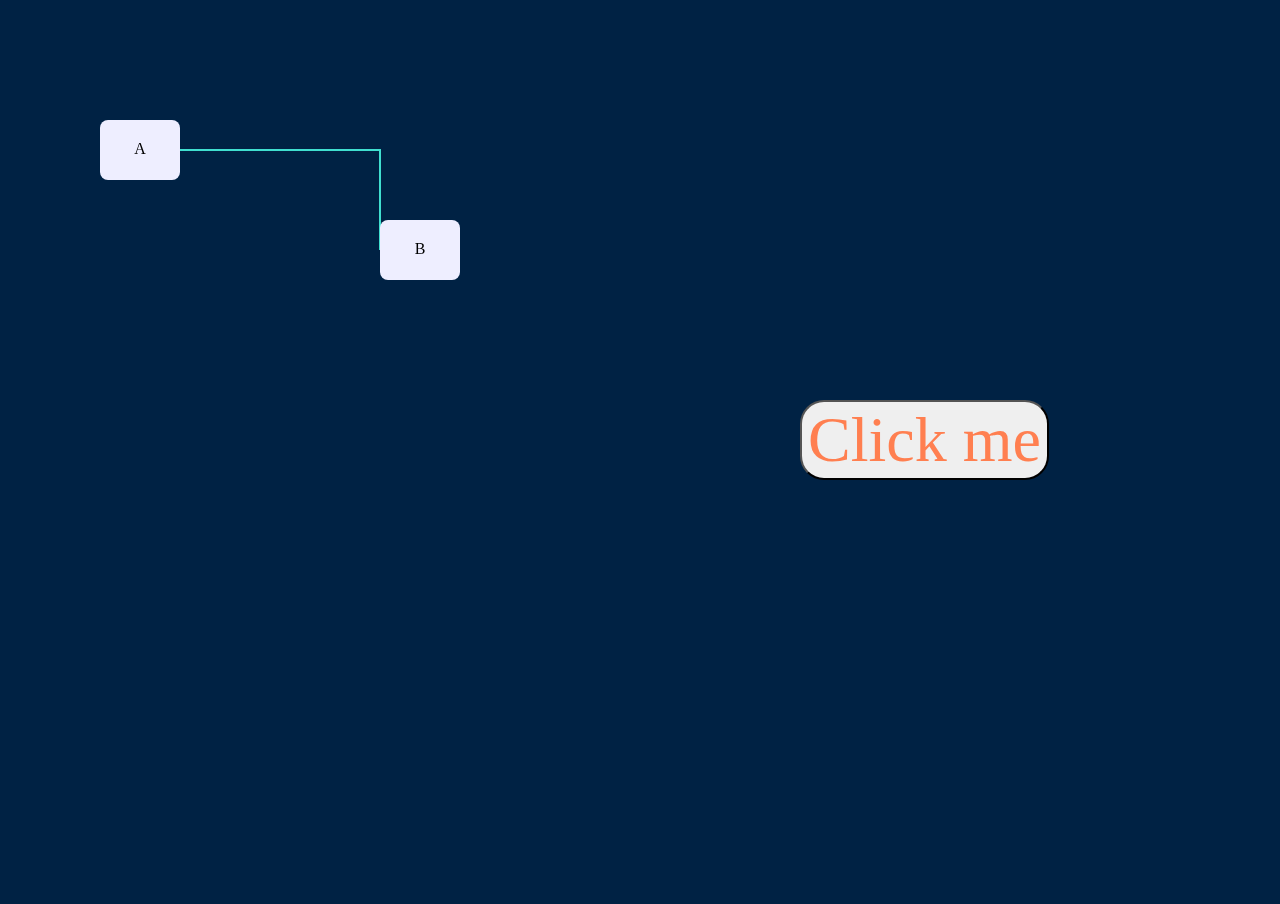
<file: drag_and_drop/index.html>
<!doctype html>
<html lang="en">
    <head>
        <meta charset="UTF-8" />
        <title>Schematic</title>
        <link rel="stylesheet" href="styles.css" />
        <script src="script.js"></script>

        <style>
            body {
                background-color: #024;
            }

            .node {
                cursor: move;
            }

            .edge {
                fill: none;
                stroke: turquoise;
                stroke-width: 2;
            }

            #ClickMe {
                color: coral;
                font-family: "nasalization", "Verdana", "Geneva", "Ubuntu";
                font-size: 4rem;
                border-radius: 1.5rem;
                position: fixed;
                top: 400px;
                left: 800px;
            }

            #ClickMe:hover {
                background-color: azure;
                box-shadow: inset;
            }
        </style>
    </head>

    <body style="margin: 0">
        <button id="ClickMe" onclick="buttonClicked()">Click me</button>
        <div id="viewport" style="position: relative; height: 100vh">
            
            <svg id="schematic" width="100%" height="100%">
                <g id="layer-connectors"></g>
                <g id="layer-shapes"></g>
            </svg>
            
        </div>
        
        <script>
            const svgNS = "http://www.w3.org/2000/svg";
            const $ = (sel) => document.querySelector(sel);
            const layerShapes = $("#layer-shapes");
            const layerEdges = $("#layer-connectors");

            const A = { id: "A", x: 100, y: 120, w: 80, h: 60, ports: [{ id: "pE", relx: 1, rely: 0.5, side: "E" }] };
            const B = { id: "B", x: 380, y: 220, w: 80, h: 60, ports: [{ id: "pW", relx: 0, rely: 0.5, side: "W" }] };
            const E = { id: "E1", a: { node: A, port: A.ports[0] }, b: { node: B, port: B.ports[0] } };

            function gNode(n) {
                const g = document.createElementNS(svgNS, "g");
                g.classList.add("node");
                g.dataset.id = n.id;
                g.setAttribute("transform", `translate(${n.x},${n.y})`);
                const r = document.createElementNS(svgNS, "rect");
                r.setAttribute("width", n.w);
                r.setAttribute("height", n.h);
                r.setAttribute("rx", 8);
                r.setAttribute("ry", 8);
                r.setAttribute("fill", "#eef");
                const t = document.createElementNS(svgNS, "text");
                t.textContent = n.id;
                t.setAttribute("x", n.w / 2);
                t.setAttribute("y", n.h / 2);
                t.setAttribute("text-anchor", "middle");
                t.setAttribute("dominant-baseline", "middle");
                g.append(r, t);
                return g;
            }
            function portAbs(n, p) {
                return { x: n.x + p.relx * n.w, y: n.y + p.rely * n.h };
            }

            const gA = gNode(A);
            const gB = gNode(B);
            layerShapes.append(gA, gB);

            const path = document.createElementNS(svgNS, "path");
            path.classList.add("edge");
            layerEdges.append(path);

            function routeOrthogonal(e) {
                const a = portAbs(e.a.node, e.a.port);
                const b = portAbs(e.b.node, e.b.port);
                // simple L route: go horizontal then vertical
                const d = `M ${a.x} ${a.y} L ${b.x} ${a.y} L ${b.x} ${b.y}`;
                path.setAttribute("d", d);
            }
            routeOrthogonal(E);

            // drag
            let drag = null;
            function onDown(evt) {
                const g = evt.target.closest(".node");
                if (!g) return;
                const id = g.dataset.id;
                const n = id === "A" ? A : B;
                drag = { n, startX: evt.clientX, startY: evt.clientY, ox: n.x, oy: n.y };
                window.addEventListener("mousemove", onMove);
                window.addEventListener("mouseup", onUp);
            }
            function onMove(evt) {
                if (!drag) return;
                const dx = evt.clientX - drag.startX,
                    dy = evt.clientY - drag.startY;
                drag.n.x = drag.ox + dx;
                drag.n.y = drag.oy + dy;
                const g = drag.n === A ? gA : gB;
                g.setAttribute("transform", `translate(${drag.n.x},${drag.n.y})`);
                routeOrthogonal(E);
            }
            function onUp() {
                drag = null;
                window.removeEventListener("mousemove", onMove);
                window.removeEventListener("mouseup", onUp);
            }
            document.addEventListener("mousedown", onDown);
        </script>
    </body>
</html>
</file>
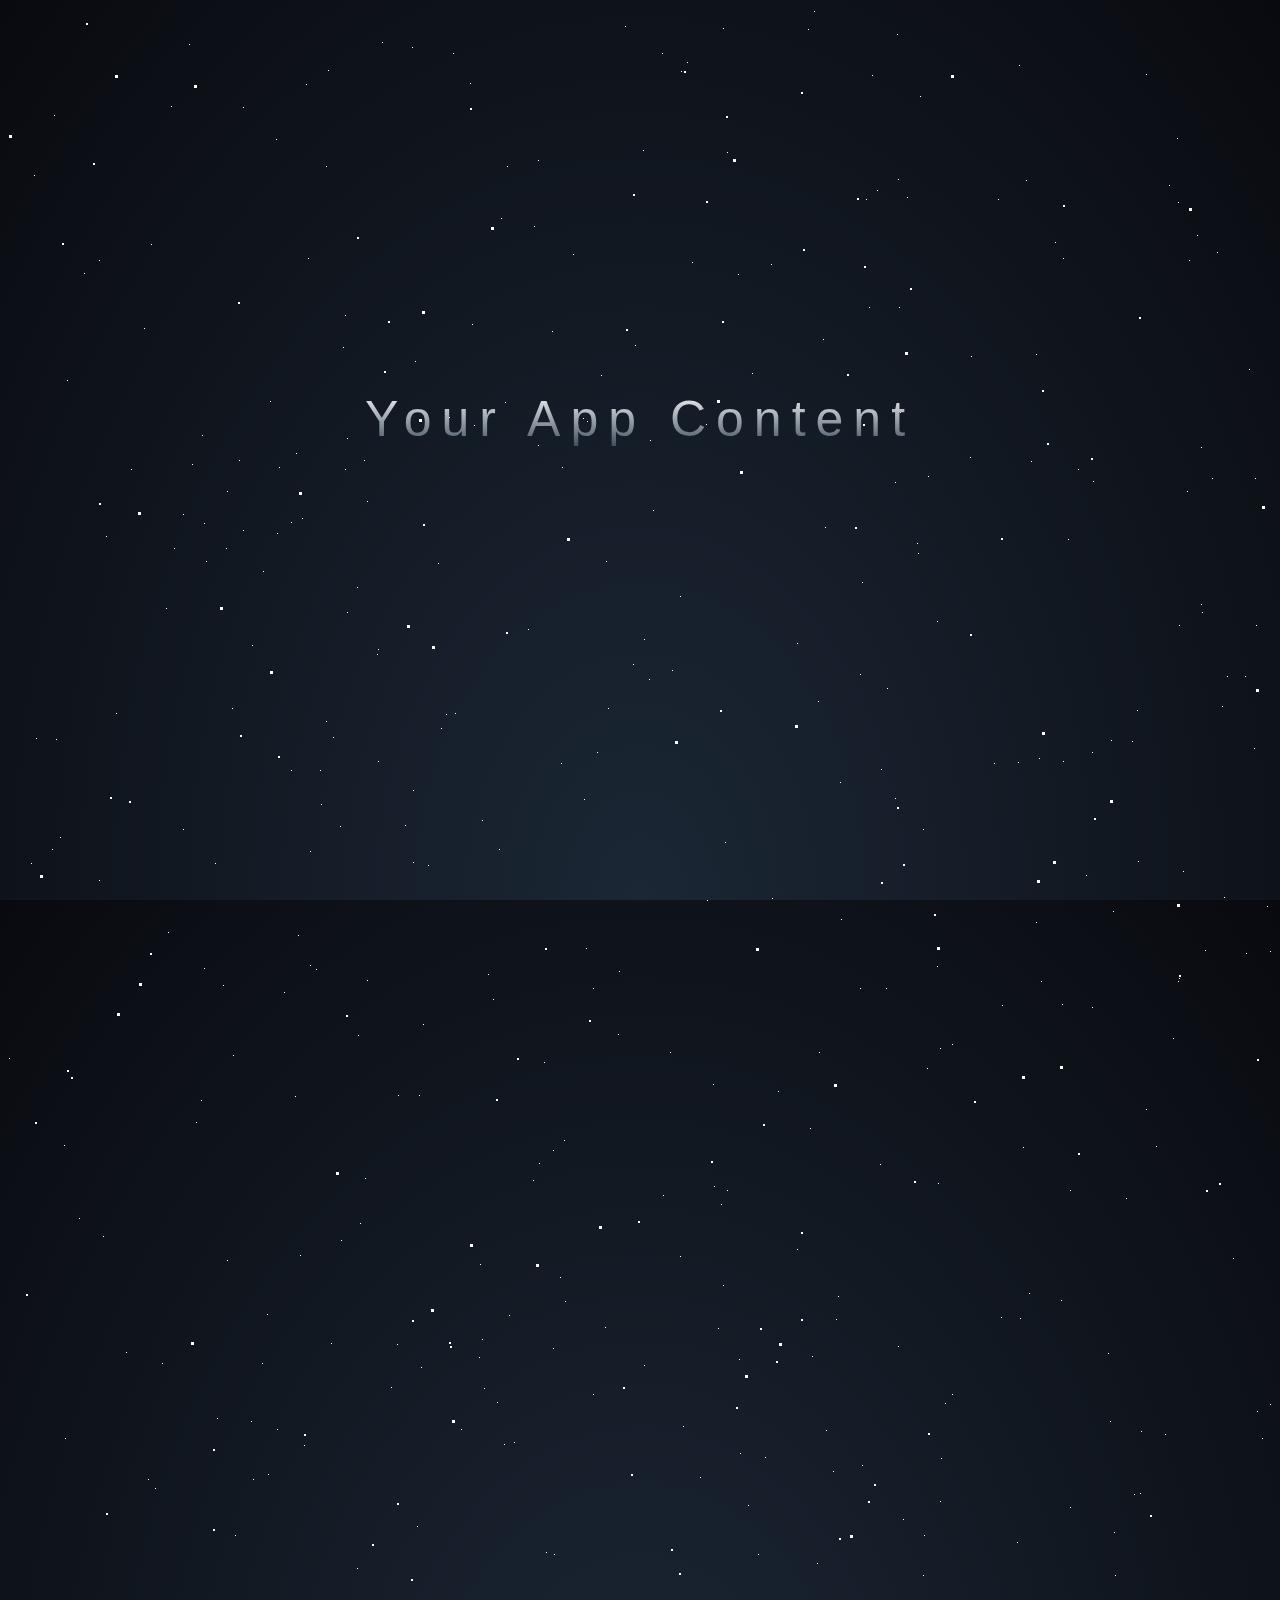
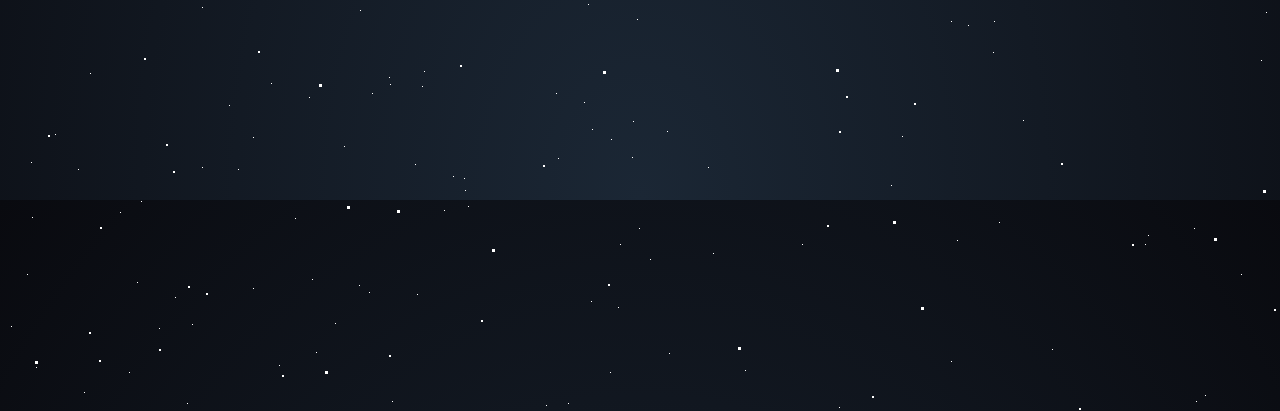
<file: starryBackground/web/index.html>
<!DOCTYPE html>
<html lang="en">
    <head>
        <meta charset="UTF-8" />
        <title>Star Background Eel App</title>
        <link rel="stylesheet" href="styles.css">
    </head>

    <body>
        <div id="stars"></div>
        <div id="stars2"></div>
        <div id="stars3"></div>
        <!-- Add other content here if needed -->
        <div id="title">Your App Content</div>

        <script src="script.js"></script>

    </body>
</html>
</file>
<file: drag_and_drop/styles.css>
.title {
    color: green;
}
</file>
<file: starryBackground/web/styles.css>
html {
  height: 100%;
  background: radial-gradient(ellipse at bottom, #1B2735 0%, #090A0F 100%);
  overflow: hidden;
}

#stars, #stars2, #stars3 {
  position: absolute;
  background: transparent;
  animation: animStar linear infinite;
}

#stars {
  width: 1px;
  height: 1px;
  box-shadow: 802px 1120px #FFF, 985px 1644px #FFF, 262px 393px #FFF, 675px 1418px #FFF, 1140px 1827px #FFF, 631px 1820px #FFF, 1483px 318px #FFF, 1657px 856px #FFF, 986px 755px #FFF, 1326px 422px #FFF, 1992px 1524px #FFF, 453px 1421px #FFF, 1797px 1955px #FFF, 1023px 453px #FFF, 1381px 1365px #FFF, 1511px 1909px #FFF, 370px 641px #FFF, 28px 1959px #FFF, 645px 502px #FFF, 263px 1675px #FFF, 1214px 698px #FFF, 184px 456px #FFF, 929px 958px #FFF, 1495px 1456px #FFF, 433px 720px #FFF, 789px 1241px #FFF, 290px 927px #FFF, 430px 555px #FFF, 1800px 1287px #FFF, 1810px 916px #FFF, 1620px 385px #FFF, 1931px 1764px #FFF, 869px 182px #FFF, 1933px 1711px #FFF, 1129px 702px #FFF, 414px 1678px #FFF, 1823px 1772px #FFF, 705px 1845px #FFF, 1940px 778px #FFF, 565px 246px #FFF, 283px 514px #FFF, 1684px 1952px #FFF, 1018px 172px #FFF, 1743px 81px #FFF, 476px 1380px #FFF, 405px 782px #FFF, 327px 1915px #FFF, 1737px 1949px #FFF, 1930px 301px #FFF, 932px 1493px #FFF, 268px 131px #FFF, 1533px 1241px #FFF, 883px 1777px #FFF, 1428px 955px #FFF, 235px 522px #FFF, 260px 1466px #FFF, 757px 1449px #FFF, 994px 997px #FFF, 1769px 1992px #FFF, 198px 553px #FFF, 1472px 1180px #FFF, 1326px 897px #FFF, 397px 817px #FFF, 1496px 1976px #FFF, 894px 1728px #FFF, 654px 45px #FFF, 1780px 1699px #FFF, 1296px 993px #FFF, 1976px 1599px #FFF, 76px 1984px #FFF, 1932px 167px #FFF, 625px 1713px #FFF, 1365px 171px #FFF, 1465px 1295px #FFF, 1138px 1101px #FFF, 1216px 889px #FFF, 1171px 970px #FFF, 269px 525px #FFF, 1629px 1820px #FFF, 818px 1422px #FFF, 887px 790px #FFF, 415px 1016px #FFF, 1559px 1801px #FFF, 381px 1669px #FFF, 1300px 1300px #FFF, 219px 483px #FFF, 1564px 25px #FFF, 764px 890px #FFF, 1780px 918px #FFF, 462px 75px #FFF, 225px 1047px #FFF, 1483px 1778px #FFF, 1928px 953px #FFF, 1506px 1867px #FFF, 308px 961px #FFF, 1342px 983px #FFF, 1662px 761px #FFF, 1762px 1993px #FFF, 1816px 1518px #FFF, 304px 1871px #FFF, 1504px 731px #FFF, 349px 1560px #FFF, 1856px 653px #FFF, 1055px 753px #FFF, 1903px 305px #FFF, 1824px 362px #FFF, 1233px 1866px #FFF, 438px 706px #FFF, 809px 1555px #FFF, 313px 796px #FFF, 1301px 1767px #FFF, 1338px 1205px #FFF, 271px 459px #FFF, 890px 171px #FFF, 1439px 1047px #FFF, 1589px 743px #FFF, 26px 167px #FFF, 390px 1087px #FFF, 474px 812px #FFF, 1137px 1836px #FFF, 1903px 893px #FFF, 944px 1386px #FFF, 1902px 792px #FFF, 409px 1886px #FFF, 167px 1889px #FFF, 737px 1962px #FFF, 158px 600px #FFF, 659px 1723px #FFF, 1417px 1616px #FFF, 383px 1379px #FFF, 70px 1761px #FFF, 1687px 1234px #FFF, 466px 417px #FFF, 1031px 750px #FFF, 937px 1395px #FFF, 308px 1944px #FFF, 413px 1359px #FFF, 600px 700px #FFF, 575px 410px #FFF, 763px 256px #FFF, 944px 1036px #FFF, 1496px 807px #FFF, 715px 1277px #FFF, 1482px 223px #FFF, 1659px 1545px #FFF, 909px 535px #FFF, 1377px 424px #FFF, 1330px 1141px #FFF, 1452px 1738px #FFF, 1807px 1447px #FFF, 112px 1804px #FFF, 46px 107px #FFF, 672px 588px #FFF, 1864px 94px #FFF, 370px 753px #FFF, 993px 1309px #FFF, 1254px 1430px #FFF, 895px 1511px #FFF, 1882px 1953px #FFF, 891px 299px #FFF, 1055px 250px #FFF, 933px 1450px #FFF, 1719px 34px #FFF, 1138px 66px #FFF, 531px 1155px #FFF, 411px 1087px #FFF, 447px 705px #FFF, 335px 339px #FFF, 118px 1344px #FFF, 312px 762px #FFF, 1283px 1138px #FFF, 949px 1832px #FFF, 1821px 501px #FFF, 655px 1187px #FFF, 47px 1726px #FFF, 1962px 1595px #FFF, 175px 821px #FFF, 259px 1306px #FFF, 1738px 1061px #FFF, 919px 1060px #FFF, 44px 841px #FFF, 235px 99px #FFF, 1572px 536px #FFF, 636px 631px #FFF, 828px 1311px #FFF, 288px 445px #FFF, 990px 191px #FFF, 1171px 617px #FFF, 1161px 177px #FFF, 1866px 613px #FFF, 339px 604px #FFF, 1855px 1234px #FFF, 1842px 1351px #FFF, 1989px 1646px #FFF, 389px 1336px #FFF, 548px 1685px #FFF, 215px 977px #FFF, 1383px 5px #FFF, 1397px 1750px #FFF, 1197px 942px #FFF, 76px 265px #FFF, 196px 960px #FFF, 1598px 1903px #FFF, 625px 656px #FFF, 719px 144px #FFF, 1728px 680px #FFF, 339px 430px #FFF, 318px 158px #FFF, 1534px 798px #FFF, 1105px 903px #FFF, 852px 980px #FFF, 91px 872px #FFF, 1657px 913px #FFF, 123px 461px #FFF, 1774px 441px #FFF, 861px 299px #FFF, 245px 1880px #FFF, 166px 540px #FFF, 1209px 244px #FFF, 1928px 1265px #FFF, 1084px 999px #FFF, 1321px 373px #FFF, 56px 1137px #FFF, 1654px 1890px #FFF, 1643px 1001px #FFF, 1070px 461px #FFF, 255px 563px #FFF, 597px 1319px #FFF, 359px 493px #FFF, 140px 1471px #FFF, 269px 1421px #FFF, 1696px 991px #FFF, 1829px 733px #FFF, 287px 1810px #FFF, 1548px 627px #FFF, 1852px 810px #FFF, 129px 1874px #FFF, 1831px 388px #FFF, 832px 774px #FFF, 1886px 603px #FFF, 664px 662px #FFF, 28px 730px #FFF, 794px 1836px #FFF, 579px 413px #FFF, 1897px 919px #FFF, 1973px 1063px #FFF, 1771px 1509px #FFF, 337px 461px #FFF, 464px 316px #FFF, 219px 1252px #FFF, 1939px 1933px #FFF, 1118px 1190px #FFF, 1288px 1287px #FFF, 501px 1307px #FFF, 1262px 943px #FFF, 1028px 346px #FFF, 1422px 399px #FFF, 1541px 297px #FFF, 986px 1613px #FFF, 1475px 1864px #FFF, 589px 744px #FFF, 1028px 914px #FFF, 1517px 202px #FFF, 489px 1394px #FFF, 1624px 143px #FFF, 1259px 898px #FFF, 1435px 1902px #FFF, 1836px 57px #FFF, 1444px 99px #FFF, 1084px 744px #FFF, 1009px 1534px #FFF, 1425px 1426px #FFF, 636px 1357px #FFF, 1821px 832px #FFF, 1797px 250px #FFF, 1798px 614px #FFF, 1100px 1345px #FFF, 1194px 604px #FFF, 833px 911px #FFF, 1895px 1159px #FFF, 536px 1054px #FFF, 598px 553px #FFF, 810px 693px #FFF, 878px 980px #FFF, 1623px 1943px #FFF, 661px 1945px #FFF, 1317px 1378px #FFF, 1960px 321px #FFF, 1837px 1602px #FFF, 854px 574px #FFF, 499px 158px #FFF, 1349px 558px #FFF, 1584px 892px #FFF, 1249px 1403px #FFF, 1477px 527px #FFF, 1326px 1289px #FFF, 143px 236px #FFF, 1425px 301px #FFF, 1219px 668px #FFF, 147px 1480px #FFF, 1559px 1141px #FFF, 1015px 1139px #FFF, 852px 666px #FFF, 356px 452px #FFF, 1364px 667px #FFF, 1148px 1138px #FFF, 95px 1228px #FFF, 1274px 268px #FFF, 706px 1178px #FFF, 133px 1793px #FFF, 1238px 945px #FFF, 474px 1331px #FFF, 480px 966px #FFF, 1648px 1463px #FFF, 815px 331px #FFF, 325px 729px #FFF, 1385px 1760px #FFF, 525px 1172px #FFF, 231px 452px #FFF, 302px 957px #FFF, 1253px 1652px #FFF, 899px 189px #FFF, 1945px 1018px #FFF, 227px 1527px #FFF, 553px 755px #FFF, 789px 635px #FFF, 175px 506px #FFF, 441px 409px #FFF, 1667px 141px #FFF, 538px 1544px #FFF, 1960px 402px #FFF, 1317px 9px #FFF, 892px 404px #FFF, 493px 210px #FFF, 1015px 1712px #FFF, 194px 1759px #FFF, 915px 821px #FFF, 1983px 359px #FFF, 1739px 624px #FFF, 471px 1349px #FFF, 546px 1546px #FFF, 1860px 1987px #FFF, 831px 1999px #FFF, 1350px 863px #FFF, 359px 972px #FFF, 806px 3px #FFF, 1844px 1200px #FFF, 404px 39px #FFF, 1936px 151px #FFF, 181px 36px #FFF, 1621px 1448px #FFF, 1795px 996px #FFF, 1800px 1042px #FFF, 1567px 536px #FFF, 409px 1518px #FFF, 1386px 1700px #FFF, 1181px 252px #FFF, 817px 519px #FFF, 194px 1599px #FFF, 556px 1132px #FFF, 1958px 1883px #FFF, 1565px 1762px #FFF, 731px 1351px #FFF, 349px 579px #FFF, 1170px 194px #FFF, 57px 1430px #FFF, 1577px 273px #FFF, 1193px 596px #FFF, 436px 1802px #FFF, 1524px 23px #FFF, 1700px 781px #FFF, 318px 713px #FFF, 858px 191px #FFF, 1951px 1236px #FFF, 1124px 733px #FFF, 352px 1215px #FFF, 1599px 1242px #FFF, 243px 1413px #FFF, 544px 323px #FFF, 700px 1759px #FFF, 298px 76px #FFF, 1012px 1310px #FFF, 530px 437px #FFF, 1810px 237px #FFF, 221px 1697px #FFF, 1773px 1286px #FFF, 560px 1995px #FFF, 1567px 1695px #FFF, 357px 1170px #FFF, 642px 1851px #FFF, 1204px 470px #FFF, 1853px 1086px #FFF, 1856px 815px #FFF, 497px 394px #FFF, 1106px 1524px #FFF, 750px 1546px #FFF, 673px 63px #FFF, 361px 1884px #FFF, 457px 1782px #FFF, 1552px 921px #FFF, 19px 1866px #FFF, 713px 1196px #FFF, 283px 762px #FFF, 679px 54px #FFF, 254px 1355px #FFF, 369px 646px #FFF, 1304px 140px #FFF, 1967px 1740px #FFF, 407px 1756px #FFF, 1953px 1236px #FFF, 384px 1993px #FFF, 627px 337px #FFF, 1722px 1191px #FFF, 811px 1044px #FFF, 1188px 1993px #FFF, 1021px 1285px #FFF, 1803px 710px #FFF, 804px 1348px #FFF, 320px 62px #FFF, 1126px 1486px #FFF, 1132px 1485px #FFF, 188px 1114px #FFF, 635px 142px #FFF, 1319px 1390px #FFF, 1509px 758px #FFF, 1686px 1860px #FFF, 179px 1995px #FFF, 1465px 1071px #FFF, 1396px 1151px #FFF, 276px 984px #FFF, 1644px 1177px #FFF, 1363px 107px #FFF, 960px 1617px #FFF, 1193px 439px #FFF, 1684px 1532px #FFF, 602px 1964px #FFF, 890px 1338px #FFF, 1470px 921px #FFF, 300px 250px #FFF, 1986px 1213px #FFF, 889px 26px #FFF, 1157px 1426px #FFF, 1237px 668px #FFF, 839px 1689px #FFF, 1988px 1516px #FFF, 1010px 754px #FFF, 732px 1445px #FFF, 672px 1248px #FFF, 184px 1916px #FFF, 1466px 1626px #FFF, 854px 1457px #FFF, 82px 1665px #FFF, 1622px 289px #FFF, 1302px 113px #FFF, 578px 940px #FFF, 1735px 1401px #FFF, 545px 1142px #FFF, 407px 353px #FFF, 323px 1335px #FFF, 585px 980px #FFF, 1342px 1803px #FFF, 3px 1918px #FFF, 1011px 57px #FFF, 230px 1761px #FFF, 271px 1957px #FFF, 1878px 1922px #FFF, 1175px 863px #FFF, 1865px 963px #FFF, 692px 1469px #FFF, 624px 1749px #FFF, 1047px 234px #FFF, 538px 1997px #FFF, 915px 1567px #FFF, 583px 1893px #FFF, 910px 545px #FFF, 98px 528px #FFF, 1320px 189px #FFF, 1650px 1019px #FFF, 584px 1721px #FFF, 698px 416px #FFF, 420px 857px #FFF, 1033px 973px #FFF, 1974px 1619px #FFF, 916px 1527px #FFF, 872px 1156px #FFF, 496px 1436px #FFF, 337px 307px #FFF, 1321px 1599px #FFF, 1382px 908px #FFF, 1060px 531px #FFF, 1912px 1084px #FFF, 612px 1836px #FFF, 1437px 684px #FFF, 1566px 514px #FFF, 1857px 1706px #FFF, 593px 367px #FFF, 1103px 732px #FFF, 1736px 1695px #FFF, 1890px 747px #FFF, 1641px 1644px #FFF, 1581px 1889px #FFF, 873px 761px #FFF, 1812px 1452px #FFF, 526px 218px #FFF, 1312px 1546px #FFF, 350px 1027px #FFF, 800px 21px #FFF, 405px 854px #FFF, 1986px 275px #FFF, 194px 427px #FFF, 545px 1340px #FFF, 1225px 1250px #FFF, 1713px 494px #FFF, 1589px 978px #FFF, 1669px 1374px #FFF, 218px 540px #FFF, 1811px 160px #FFF, 576px 1694px #FFF, 332px 818px #FFF, 629px 1611px #FFF, 1633px 1417px #FFF, 585px 1386px #FFF, 52px 829px #FFF, 245px 1729px #FFF, 121px 1964px #FFF, 136px 320px #FFF, 1044px 1941px #FFF, 364px 1685px #FFF, 1580px 356px #FFF, 456px 1770px #FFF, 1278px 1425px #FFF, 1078px 867px #FFF, 1876px 1500px #FFF, 1830px 1700px #FFF, 245px 1471px #FFF, 1638px 1796px #FFF, 530px 152px #FFF, 24px 1809px #FFF, 830px 1288px #FFF, 151px 1920px #FFF, 576px 791px #FFF, 1775px 1110px #FFF, 472px 1256px #FFF, 1107px 1567px #FFF, 550px 1750px #FFF, 710px 1320px #FFF, 1246px 740px #FFF, 1731px 1372px #FFF, 294px 510px #FFF, 445px 1768px #FFF, 1656px 230px #FFF, 662px 1044px #FFF, 1865px 1178px #FFF, 416px 1663px #FFF, 1622px 1903px #FFF, 1529px 73px #FFF, 1062px 1182px #FFF, 1968px 1443px #FFF, 864px 67px #FFF, 1258px 1604px #FFF, 963px 348px #FFF, 301px 1689px #FFF, 730px 266px #FFF, 611px 963px #FFF, 1186px 1820px #FFF, 744px 365px #FFF, 1283px 591px #FFF, 1165px 1030px #FFF, 296px 1437px #FFF, 991px 1814px #FFF, 1701px 880px #FFF, 1574px 1635px #FFF, 1322px 1199px #FFF, 1516px 1355px #FFF, 163px 98px #FFF, 684px 254px #FFF, 1360px 392px #FFF, 23px 855px #FFF, 1701px 776px #FFF, 1197px 1987px #FFF, 154px 1355px #FFF, 962px 449px #FFF, 1102px 1413px #FFF, 1247px 470px #FFF, 1393px 1295px #FFF, 920px 468px #FFF, 287px 1088px #FFF, 929px 613px #FFF, 1749px 1707px #FFF, 1054px 996px #FFF, 1305px 1595px #FFF, 1805px 1155px #FFF, 1397px 1715px #FFF, 825px 1463px #FFF, 1868px 834px #FFF, 352px 1602px #FFF, 715px 20px #FFF, 610px 1899px #FFF, 302px 843px #FFF, 1728px 994px #FFF, 1735px 751px #FFF, 1380px 322px #FFF, 552px 1269px #FFF, 209px 1410px #FFF, 641px 671px #FFF, 207px 855px #FFF, 193px 1092px #FFF, 374px 34px #FFF, 1726px 173px #FFF, 557px 1293px #FFF, 912px 88px #FFF, 642px 432px #FFF, 1381px 882px #FFF, 336px 1738px #FFF, 1130px 853px #FFF, 1525px 338px #FFF, 943px 1953px #FFF, 1917px 895px #FFF, 740px 1497px #FFF, 1831px 1634px #FFF, 48px 731px #FFF, 1895px 1996px #FFF, 932px 1040px #FFF, 460px 1798px #FFF, 224px 700px #FFF, 699px 892px #FFF, 554px 459px #FFF, 617px 18px #FFF, 382px 1676px #FFF, 1406px 1534px #FFF, 1677px 102px #FFF, 1573px 903px #FFF, 1387px 784px #FFF, 59px 372px #FFF, 91px 252px #FFF, 292px 1247px #FFF, 71px 1210px #FFF, 1694px 1495px #FFF, 1169px 130px #FFF, 1877px 491px #FFF, 244px 637px #FFF, 717px 834px #FFF, 196px 515px #FFF, 1528px 983px #FFF, 1179px 483px #FFF, 943px 1613px #FFF, 333px 1232px #FFF, 1348px 1147px #FFF, 1617px 170px #FFF, 1189px 227px #FFF, 23px 1754px #FFF, 1760px 971px #FFF, 1133px 1423px #FFF, 1170px 973px #FFF, 1789px 1996px #FFF, 1280px 1813px #FFF, 1678px 1582px #FFF, 485px 991px #FFF, 1758px 362px #FFF, 351px 1877px #FFF, 1248px 617px #FFF, 603px 1731px #FFF, 930px 1175px #FFF, 1636px 95px #FFF, 1562px 1072px #FFF, 1929px 406px #FFF, 1262px 1396px #FFF, 770px 1083px #FFF, 1741px 270px #FFF, 879px 680px #FFF, 160px 924px #FFF, 1552px 1665px #FFF, 1675px 92px #FFF, 1661px 1552px #FFF, 108px 705px #FFF, 1576px 1201px #FFF, 1241px 361px #FFF, 610px 1026px #FFF, 1758px 1683px #FFF, 506px 1434px #FFF, 1382px 327px #FFF, 1px 1050px #FFF, 1085px 473px #FFF, 445px 45px #FFF, 1676px 1843px #FFF, 580px 1596px #FFF, 1062px 1499px #FFF, 719px 1182px #FFF, 1863px 1037px #FFF, 491px 841px #FFF, 1053px 1292px #FFF, 520px 621px #FFF, 1764px 899px #FFF, 1721px 421px #FFF, 705px 1076px #FFF, 1401px 1522px #FFF, 1905px 1615px #FFF, 887px 474px #FFF, 1822px 804px #FFF, 1336px 1699px #FFF;
  animation: animStar 450s linear infinite;
}
#stars::after {
  content: " ";
  position: absolute;
  top: 2000px;
  width: 1px;
  height: 1px;
  background: transparent;
  box-shadow: 802px 1120px #FFF, 985px 1644px #FFF, 262px 393px #FFF, 675px 1418px #FFF, 1140px 1827px #FFF, 631px 1820px #FFF, 1483px 318px #FFF, 1657px 856px #FFF, 986px 755px #FFF, 1326px 422px #FFF, 1992px 1524px #FFF, 453px 1421px #FFF, 1797px 1955px #FFF, 1023px 453px #FFF, 1381px 1365px #FFF, 1511px 1909px #FFF, 370px 641px #FFF, 28px 1959px #FFF, 645px 502px #FFF, 263px 1675px #FFF, 1214px 698px #FFF, 184px 456px #FFF, 929px 958px #FFF, 1495px 1456px #FFF, 433px 720px #FFF, 789px 1241px #FFF, 290px 927px #FFF, 430px 555px #FFF, 1800px 1287px #FFF, 1810px 916px #FFF, 1620px 385px #FFF, 1931px 1764px #FFF, 869px 182px #FFF, 1933px 1711px #FFF, 1129px 702px #FFF, 414px 1678px #FFF, 1823px 1772px #FFF, 705px 1845px #FFF, 1940px 778px #FFF, 565px 246px #FFF, 283px 514px #FFF, 1684px 1952px #FFF, 1018px 172px #FFF, 1743px 81px #FFF, 476px 1380px #FFF, 405px 782px #FFF, 327px 1915px #FFF, 1737px 1949px #FFF, 1930px 301px #FFF, 932px 1493px #FFF, 268px 131px #FFF, 1533px 1241px #FFF, 883px 1777px #FFF, 1428px 955px #FFF, 235px 522px #FFF, 260px 1466px #FFF, 757px 1449px #FFF, 994px 997px #FFF, 1769px 1992px #FFF, 198px 553px #FFF, 1472px 1180px #FFF, 1326px 897px #FFF, 397px 817px #FFF, 1496px 1976px #FFF, 894px 1728px #FFF, 654px 45px #FFF, 1780px 1699px #FFF, 1296px 993px #FFF, 1976px 1599px #FFF, 76px 1984px #FFF, 1932px 167px #FFF, 625px 1713px #FFF, 1365px 171px #FFF, 1465px 1295px #FFF, 1138px 1101px #FFF, 1216px 889px #FFF, 1171px 970px #FFF, 269px 525px #FFF, 1629px 1820px #FFF, 818px 1422px #FFF, 887px 790px #FFF, 415px 1016px #FFF, 1559px 1801px #FFF, 381px 1669px #FFF, 1300px 1300px #FFF, 219px 483px #FFF, 1564px 25px #FFF, 764px 890px #FFF, 1780px 918px #FFF, 462px 75px #FFF, 225px 1047px #FFF, 1483px 1778px #FFF, 1928px 953px #FFF, 1506px 1867px #FFF, 308px 961px #FFF, 1342px 983px #FFF, 1662px 761px #FFF, 1762px 1993px #FFF, 1816px 1518px #FFF, 304px 1871px #FFF, 1504px 731px #FFF, 349px 1560px #FFF, 1856px 653px #FFF, 1055px 753px #FFF, 1903px 305px #FFF, 1824px 362px #FFF, 1233px 1866px #FFF, 438px 706px #FFF, 809px 1555px #FFF, 313px 796px #FFF, 1301px 1767px #FFF, 1338px 1205px #FFF, 271px 459px #FFF, 890px 171px #FFF, 1439px 1047px #FFF, 1589px 743px #FFF, 26px 167px #FFF, 390px 1087px #FFF, 474px 812px #FFF, 1137px 1836px #FFF, 1903px 893px #FFF, 944px 1386px #FFF, 1902px 792px #FFF, 409px 1886px #FFF, 167px 1889px #FFF, 737px 1962px #FFF, 158px 600px #FFF, 659px 1723px #FFF, 1417px 1616px #FFF, 383px 1379px #FFF, 70px 1761px #FFF, 1687px 1234px #FFF, 466px 417px #FFF, 1031px 750px #FFF, 937px 1395px #FFF, 308px 1944px #FFF, 413px 1359px #FFF, 600px 700px #FFF, 575px 410px #FFF, 763px 256px #FFF, 944px 1036px #FFF, 1496px 807px #FFF, 715px 1277px #FFF, 1482px 223px #FFF, 1659px 1545px #FFF, 909px 535px #FFF, 1377px 424px #FFF, 1330px 1141px #FFF, 1452px 1738px #FFF, 1807px 1447px #FFF, 112px 1804px #FFF, 46px 107px #FFF, 672px 588px #FFF, 1864px 94px #FFF, 370px 753px #FFF, 993px 1309px #FFF, 1254px 1430px #FFF, 895px 1511px #FFF, 1882px 1953px #FFF, 891px 299px #FFF, 1055px 250px #FFF, 933px 1450px #FFF, 1719px 34px #FFF, 1138px 66px #FFF, 531px 1155px #FFF, 411px 1087px #FFF, 447px 705px #FFF, 335px 339px #FFF, 118px 1344px #FFF, 312px 762px #FFF, 1283px 1138px #FFF, 949px 1832px #FFF, 1821px 501px #FFF, 655px 1187px #FFF, 47px 1726px #FFF, 1962px 1595px #FFF, 175px 821px #FFF, 259px 1306px #FFF, 1738px 1061px #FFF, 919px 1060px #FFF, 44px 841px #FFF, 235px 99px #FFF, 1572px 536px #FFF, 636px 631px #FFF, 828px 1311px #FFF, 288px 445px #FFF, 990px 191px #FFF, 1171px 617px #FFF, 1161px 177px #FFF, 1866px 613px #FFF, 339px 604px #FFF, 1855px 1234px #FFF, 1842px 1351px #FFF, 1989px 1646px #FFF, 389px 1336px #FFF, 548px 1685px #FFF, 215px 977px #FFF, 1383px 5px #FFF, 1397px 1750px #FFF, 1197px 942px #FFF, 76px 265px #FFF, 196px 960px #FFF, 1598px 1903px #FFF, 625px 656px #FFF, 719px 144px #FFF, 1728px 680px #FFF, 339px 430px #FFF, 318px 158px #FFF, 1534px 798px #FFF, 1105px 903px #FFF, 852px 980px #FFF, 91px 872px #FFF, 1657px 913px #FFF, 123px 461px #FFF, 1774px 441px #FFF, 861px 299px #FFF, 245px 1880px #FFF, 166px 540px #FFF, 1209px 244px #FFF, 1928px 1265px #FFF, 1084px 999px #FFF, 1321px 373px #FFF, 56px 1137px #FFF, 1654px 1890px #FFF, 1643px 1001px #FFF, 1070px 461px #FFF, 255px 563px #FFF, 597px 1319px #FFF, 359px 493px #FFF, 140px 1471px #FFF, 269px 1421px #FFF, 1696px 991px #FFF, 1829px 733px #FFF, 287px 1810px #FFF, 1548px 627px #FFF, 1852px 810px #FFF, 129px 1874px #FFF, 1831px 388px #FFF, 832px 774px #FFF, 1886px 603px #FFF, 664px 662px #FFF, 28px 730px #FFF, 794px 1836px #FFF, 579px 413px #FFF, 1897px 919px #FFF, 1973px 1063px #FFF, 1771px 1509px #FFF, 337px 461px #FFF, 464px 316px #FFF, 219px 1252px #FFF, 1939px 1933px #FFF, 1118px 1190px #FFF, 1288px 1287px #FFF, 501px 1307px #FFF, 1262px 943px #FFF, 1028px 346px #FFF, 1422px 399px #FFF, 1541px 297px #FFF, 986px 1613px #FFF, 1475px 1864px #FFF, 589px 744px #FFF, 1028px 914px #FFF, 1517px 202px #FFF, 489px 1394px #FFF, 1624px 143px #FFF, 1259px 898px #FFF, 1435px 1902px #FFF, 1836px 57px #FFF, 1444px 99px #FFF, 1084px 744px #FFF, 1009px 1534px #FFF, 1425px 1426px #FFF, 636px 1357px #FFF, 1821px 832px #FFF, 1797px 250px #FFF, 1798px 614px #FFF, 1100px 1345px #FFF, 1194px 604px #FFF, 833px 911px #FFF, 1895px 1159px #FFF, 536px 1054px #FFF, 598px 553px #FFF, 810px 693px #FFF, 878px 980px #FFF, 1623px 1943px #FFF, 661px 1945px #FFF, 1317px 1378px #FFF, 1960px 321px #FFF, 1837px 1602px #FFF, 854px 574px #FFF, 499px 158px #FFF, 1349px 558px #FFF, 1584px 892px #FFF, 1249px 1403px #FFF, 1477px 527px #FFF, 1326px 1289px #FFF, 143px 236px #FFF, 1425px 301px #FFF, 1219px 668px #FFF, 147px 1480px #FFF, 1559px 1141px #FFF, 1015px 1139px #FFF, 852px 666px #FFF, 356px 452px #FFF, 1364px 667px #FFF, 1148px 1138px #FFF, 95px 1228px #FFF, 1274px 268px #FFF, 706px 1178px #FFF, 133px 1793px #FFF, 1238px 945px #FFF, 474px 1331px #FFF, 480px 966px #FFF, 1648px 1463px #FFF, 815px 331px #FFF, 325px 729px #FFF, 1385px 1760px #FFF, 525px 1172px #FFF, 231px 452px #FFF, 302px 957px #FFF, 1253px 1652px #FFF, 899px 189px #FFF, 1945px 1018px #FFF, 227px 1527px #FFF, 553px 755px #FFF, 789px 635px #FFF, 175px 506px #FFF, 441px 409px #FFF, 1667px 141px #FFF, 538px 1544px #FFF, 1960px 402px #FFF, 1317px 9px #FFF, 892px 404px #FFF, 493px 210px #FFF, 1015px 1712px #FFF, 194px 1759px #FFF, 915px 821px #FFF, 1983px 359px #FFF, 1739px 624px #FFF, 471px 1349px #FFF, 546px 1546px #FFF, 1860px 1987px #FFF, 831px 1999px #FFF, 1350px 863px #FFF, 359px 972px #FFF, 806px 3px #FFF, 1844px 1200px #FFF, 404px 39px #FFF, 1936px 151px #FFF, 181px 36px #FFF, 1621px 1448px #FFF, 1795px 996px #FFF, 1800px 1042px #FFF, 1567px 536px #FFF, 409px 1518px #FFF, 1386px 1700px #FFF, 1181px 252px #FFF, 817px 519px #FFF, 194px 1599px #FFF, 556px 1132px #FFF, 1958px 1883px #FFF, 1565px 1762px #FFF, 731px 1351px #FFF, 349px 579px #FFF, 1170px 194px #FFF, 57px 1430px #FFF, 1577px 273px #FFF, 1193px 596px #FFF, 436px 1802px #FFF, 1524px 23px #FFF, 1700px 781px #FFF, 318px 713px #FFF, 858px 191px #FFF, 1951px 1236px #FFF, 1124px 733px #FFF, 352px 1215px #FFF, 1599px 1242px #FFF, 243px 1413px #FFF, 544px 323px #FFF, 700px 1759px #FFF, 298px 76px #FFF, 1012px 1310px #FFF, 530px 437px #FFF, 1810px 237px #FFF, 221px 1697px #FFF, 1773px 1286px #FFF, 560px 1995px #FFF, 1567px 1695px #FFF, 357px 1170px #FFF, 642px 1851px #FFF, 1204px 470px #FFF, 1853px 1086px #FFF, 1856px 815px #FFF, 497px 394px #FFF, 1106px 1524px #FFF, 750px 1546px #FFF, 673px 63px #FFF, 361px 1884px #FFF, 457px 1782px #FFF, 1552px 921px #FFF, 19px 1866px #FFF, 713px 1196px #FFF, 283px 762px #FFF, 679px 54px #FFF, 254px 1355px #FFF, 369px 646px #FFF, 1304px 140px #FFF, 1967px 1740px #FFF, 407px 1756px #FFF, 1953px 1236px #FFF, 384px 1993px #FFF, 627px 337px #FFF, 1722px 1191px #FFF, 811px 1044px #FFF, 1188px 1993px #FFF, 1021px 1285px #FFF, 1803px 710px #FFF, 804px 1348px #FFF, 320px 62px #FFF, 1126px 1486px #FFF, 1132px 1485px #FFF, 188px 1114px #FFF, 635px 142px #FFF, 1319px 1390px #FFF, 1509px 758px #FFF, 1686px 1860px #FFF, 179px 1995px #FFF, 1465px 1071px #FFF, 1396px 1151px #FFF, 276px 984px #FFF, 1644px 1177px #FFF, 1363px 107px #FFF, 960px 1617px #FFF, 1193px 439px #FFF, 1684px 1532px #FFF, 602px 1964px #FFF, 890px 1338px #FFF, 1470px 921px #FFF, 300px 250px #FFF, 1986px 1213px #FFF, 889px 26px #FFF, 1157px 1426px #FFF, 1237px 668px #FFF, 839px 1689px #FFF, 1988px 1516px #FFF, 1010px 754px #FFF, 732px 1445px #FFF, 672px 1248px #FFF, 184px 1916px #FFF, 1466px 1626px #FFF, 854px 1457px #FFF, 82px 1665px #FFF, 1622px 289px #FFF, 1302px 113px #FFF, 578px 940px #FFF, 1735px 1401px #FFF, 545px 1142px #FFF, 407px 353px #FFF, 323px 1335px #FFF, 585px 980px #FFF, 1342px 1803px #FFF, 3px 1918px #FFF, 1011px 57px #FFF, 230px 1761px #FFF, 271px 1957px #FFF, 1878px 1922px #FFF, 1175px 863px #FFF, 1865px 963px #FFF, 692px 1469px #FFF, 624px 1749px #FFF, 1047px 234px #FFF, 538px 1997px #FFF, 915px 1567px #FFF, 583px 1893px #FFF, 910px 545px #FFF, 98px 528px #FFF, 1320px 189px #FFF, 1650px 1019px #FFF, 584px 1721px #FFF, 698px 416px #FFF, 420px 857px #FFF, 1033px 973px #FFF, 1974px 1619px #FFF, 916px 1527px #FFF, 872px 1156px #FFF, 496px 1436px #FFF, 337px 307px #FFF, 1321px 1599px #FFF, 1382px 908px #FFF, 1060px 531px #FFF, 1912px 1084px #FFF, 612px 1836px #FFF, 1437px 684px #FFF, 1566px 514px #FFF, 1857px 1706px #FFF, 593px 367px #FFF, 1103px 732px #FFF, 1736px 1695px #FFF, 1890px 747px #FFF, 1641px 1644px #FFF, 1581px 1889px #FFF, 873px 761px #FFF, 1812px 1452px #FFF, 526px 218px #FFF, 1312px 1546px #FFF, 350px 1027px #FFF, 800px 21px #FFF, 405px 854px #FFF, 1986px 275px #FFF, 194px 427px #FFF, 545px 1340px #FFF, 1225px 1250px #FFF, 1713px 494px #FFF, 1589px 978px #FFF, 1669px 1374px #FFF, 218px 540px #FFF, 1811px 160px #FFF, 576px 1694px #FFF, 332px 818px #FFF, 629px 1611px #FFF, 1633px 1417px #FFF, 585px 1386px #FFF, 52px 829px #FFF, 245px 1729px #FFF, 121px 1964px #FFF, 136px 320px #FFF, 1044px 1941px #FFF, 364px 1685px #FFF, 1580px 356px #FFF, 456px 1770px #FFF, 1278px 1425px #FFF, 1078px 867px #FFF, 1876px 1500px #FFF, 1830px 1700px #FFF, 245px 1471px #FFF, 1638px 1796px #FFF, 530px 152px #FFF, 24px 1809px #FFF, 830px 1288px #FFF, 151px 1920px #FFF, 576px 791px #FFF, 1775px 1110px #FFF, 472px 1256px #FFF, 1107px 1567px #FFF, 550px 1750px #FFF, 710px 1320px #FFF, 1246px 740px #FFF, 1731px 1372px #FFF, 294px 510px #FFF, 445px 1768px #FFF, 1656px 230px #FFF, 662px 1044px #FFF, 1865px 1178px #FFF, 416px 1663px #FFF, 1622px 1903px #FFF, 1529px 73px #FFF, 1062px 1182px #FFF, 1968px 1443px #FFF, 864px 67px #FFF, 1258px 1604px #FFF, 963px 348px #FFF, 301px 1689px #FFF, 730px 266px #FFF, 611px 963px #FFF, 1186px 1820px #FFF, 744px 365px #FFF, 1283px 591px #FFF, 1165px 1030px #FFF, 296px 1437px #FFF, 991px 1814px #FFF, 1701px 880px #FFF, 1574px 1635px #FFF, 1322px 1199px #FFF, 1516px 1355px #FFF, 163px 98px #FFF, 684px 254px #FFF, 1360px 392px #FFF, 23px 855px #FFF, 1701px 776px #FFF, 1197px 1987px #FFF, 154px 1355px #FFF, 962px 449px #FFF, 1102px 1413px #FFF, 1247px 470px #FFF, 1393px 1295px #FFF, 920px 468px #FFF, 287px 1088px #FFF, 929px 613px #FFF, 1749px 1707px #FFF, 1054px 996px #FFF, 1305px 1595px #FFF, 1805px 1155px #FFF, 1397px 1715px #FFF, 825px 1463px #FFF, 1868px 834px #FFF, 352px 1602px #FFF, 715px 20px #FFF, 610px 1899px #FFF, 302px 843px #FFF, 1728px 994px #FFF, 1735px 751px #FFF, 1380px 322px #FFF, 552px 1269px #FFF, 209px 1410px #FFF, 641px 671px #FFF, 207px 855px #FFF, 193px 1092px #FFF, 374px 34px #FFF, 1726px 173px #FFF, 557px 1293px #FFF, 912px 88px #FFF, 642px 432px #FFF, 1381px 882px #FFF, 336px 1738px #FFF, 1130px 853px #FFF, 1525px 338px #FFF, 943px 1953px #FFF, 1917px 895px #FFF, 740px 1497px #FFF, 1831px 1634px #FFF, 48px 731px #FFF, 1895px 1996px #FFF, 932px 1040px #FFF, 460px 1798px #FFF, 224px 700px #FFF, 699px 892px #FFF, 554px 459px #FFF, 617px 18px #FFF, 382px 1676px #FFF, 1406px 1534px #FFF, 1677px 102px #FFF, 1573px 903px #FFF, 1387px 784px #FFF, 59px 372px #FFF, 91px 252px #FFF, 292px 1247px #FFF, 71px 1210px #FFF, 1694px 1495px #FFF, 1169px 130px #FFF, 1877px 491px #FFF, 244px 637px #FFF, 717px 834px #FFF, 196px 515px #FFF, 1528px 983px #FFF, 1179px 483px #FFF, 943px 1613px #FFF, 333px 1232px #FFF, 1348px 1147px #FFF, 1617px 170px #FFF, 1189px 227px #FFF, 23px 1754px #FFF, 1760px 971px #FFF, 1133px 1423px #FFF, 1170px 973px #FFF, 1789px 1996px #FFF, 1280px 1813px #FFF, 1678px 1582px #FFF, 485px 991px #FFF, 1758px 362px #FFF, 351px 1877px #FFF, 1248px 617px #FFF, 603px 1731px #FFF, 930px 1175px #FFF, 1636px 95px #FFF, 1562px 1072px #FFF, 1929px 406px #FFF, 1262px 1396px #FFF, 770px 1083px #FFF, 1741px 270px #FFF, 879px 680px #FFF, 160px 924px #FFF, 1552px 1665px #FFF, 1675px 92px #FFF, 1661px 1552px #FFF, 108px 705px #FFF, 1576px 1201px #FFF, 1241px 361px #FFF, 610px 1026px #FFF, 1758px 1683px #FFF, 506px 1434px #FFF, 1382px 327px #FFF, 1px 1050px #FFF, 1085px 473px #FFF, 445px 45px #FFF, 1676px 1843px #FFF, 580px 1596px #FFF, 1062px 1499px #FFF, 719px 1182px #FFF, 1863px 1037px #FFF, 491px 841px #FFF, 1053px 1292px #FFF, 520px 621px #FFF, 1764px 899px #FFF, 1721px 421px #FFF, 705px 1076px #FFF, 1401px 1522px #FFF, 1905px 1615px #FFF, 887px 474px #FFF, 1822px 804px #FFF, 1336px 1699px #FFF;
}

#stars2 {
  width: 2px;
  height: 2px;
  box-shadow: 230px 294px #FFF, 703px 1153px #FFF, 889px 799px #FFF, 1979px 1635px #FFF, 1666px 1324px #FFF, 1321px 1382px #FFF, 819px 1817px #FFF, 768px 1353px #FFF, 98px 1505px #FFF, 1848px 352px #FFF, 1671px 34px #FFF, 1131px 309px #FFF, 1622px 1370px #FFF, 1550px 64px #FFF, 205px 1441px #FFF, 993px 530px #FFF, 180px 1878px #FFF, 1590px 1477px #FFF, 509px 1050px #FFF, 1796px 1045px #FFF, 1852px 1066px #FFF, 1609px 1715px #FFF, 795px 241px #FFF, 92px 1819px #FFF, 1943px 1070px #FFF, 415px 516px #FFF, 866px 1476px #FFF, 966px 1093px #FFF, 1907px 799px #FFF, 839px 366px #FFF, 1854px 209px #FFF, 1387px 1819px #FFF, 1360px 1386px #FFF, 1086px 810px #FFF, 40px 1727px #FFF, 205px 1521px #FFF, 462px 100px #FFF, 1425px 325px #FFF, 793px 1311px #FFF, 85px 155px #FFF, 1435px 820px #FFF, 1876px 233px #FFF, 1793px 922px #FFF, 847px 519px #FFF, 1339px 627px #FFF, 962px 626px #FFF, 712px 702px #FFF, 831px 1723px #FFF, 1742px 595px #FFF, 838px 1688px #FFF, 718px 108px #FFF, 1070px 1145px #FFF, 860px 1493px #FFF, 1904px 1154px #FFF, 849px 190px #FFF, 1435px 478px #FFF, 1615px 156px #FFF, 1545px 1218px #FFF, 752px 1320px #FFF, 27px 1114px #FFF, 1686px 52px #FFF, 452px 1657px #FFF, 1039px 435px #FFF, 1505px 895px #FFF, 1722px 1536px #FFF, 158px 1736px #FFF, 630px 1213px #FFF, 618px 321px #FFF, 389px 1495px #FFF, 1669px 439px #FFF, 625px 186px #FFF, 1917px 1169px #FFF, 498px 624px #FFF, 1124px 1836px #FFF, 1641px 113px #FFF, 1696px 1748px #FFF, 926px 906px #FFF, 671px 1565px #FFF, 403px 1571px #FFF, 78px 15px #FFF, 1317px 1477px #FFF, 1507px 1946px #FFF, 537px 940px #FFF, 1071px 2000px #FFF, 1769px 1430px #FFF, 296px 1426px #FFF, 728px 1399px #FFF, 1249px 1051px #FFF, 1814px 520px #FFF, 1320px 1461px #FFF, 142px 945px #FFF, 1266px 1901px #FFF, 1505px 1792px #FFF, 338px 1007px #FFF, 1909px 1116px #FFF, 902px 280px #FFF, 1718px 1933px #FFF, 1053px 1755px #FFF, 1482px 1134px #FFF, 1399px 1012px #FFF, 1574px 1758px #FFF, 1405px 1623px #FFF, 864px 1988px #FFF, 1655px 1103px #FFF, 102px 789px #FFF, 1600px 960px #FFF, 535px 1757px #FFF, 1518px 1445px #FFF, 676px 63px #FFF, 1489px 1198px #FFF, 1456px 1393px #FFF, 1601px 1281px #FFF, 1587px 655px #FFF, 1198px 1182px #FFF, 54px 235px #FFF, 1493px 1583px #FFF, 381px 1947px #FFF, 1300px 1968px #FFF, 623px 1466px #FFF, 232px 727px #FFF, 18px 1286px #FFF, 165px 1763px #FFF, 663px 1541px #FFF, 1727px 822px #FFF, 1083px 450px #FFF, 1628px 1050px #FFF, 1322px 110px #FFF, 473px 1912px #FFF, 380px 313px #FFF, 906px 1173px #FFF, 831px 1530px #FFF, 1941px 721px #FFF, 1858px 1128px #FFF, 376px 363px #FFF, 1211px 1175px #FFF, 404px 1312px #FFF, 873px 874px #FFF, 274px 1967px #FFF, 1472px 151px #FFF, 1721px 1967px #FFF, 1859px 817px #FFF, 1601px 1193px #FFF, 1472px 1690px #FFF, 714px 313px #FFF, 1282px 1730px #FFF, 1471px 1262px #FFF, 1142px 1507px #FFF, 1465px 302px #FFF, 1966px 1235px #FFF, 1970px 972px #FFF, 755px 1116px #FFF, 59px 1062px #FFF, 1526px 518px #FFF, 364px 1536px #FFF, 1280px 1190px #FFF, 1652px 1340px #FFF, 615px 1379px #FFF, 895px 856px #FFF, 91px 495px #FFF, 1496px 1406px #FFF, 600px 1876px #FFF, 81px 1924px #FFF, 793px 84px #FFF, 906px 1695px #FFF, 1313px 1620px #FFF, 250px 1643px #FFF, 1662px 1995px #FFF, 1847px 844px #FFF, 121px 793px #FFF, 151px 1941px #FFF, 1747px 1284px #FFF, 442px 1338px #FFF, 1930px 251px #FFF, 198px 1885px #FFF, 698px 193px #FFF, 349px 229px #FFF, 270px 748px #FFF, 63px 1069px #FFF, 1788px 1162px #FFF, 1316px 1031px #FFF, 441px 1334px #FFF, 581px 1012px #FFF, 1744px 1905px #FFF, 1034px 382px #FFF, 488px 1091px #FFF, 1328px 1035px #FFF, 136px 1650px #FFF, 920px 1425px #FFF, 1457px 1440px #FFF, 793px 1224px #FFF, 1741px 567px #FFF, 855px 416px #FFF, 91px 1952px #FFF, 856px 258px #FFF, 1573px 1844px #FFF, 1171px 967px #FFF, 1693px 1870px #FFF, 1380px 645px #FFF, 1839px 662px #FFF, 1055px 197px #FFF;
  animation: animStar 600s linear infinite;
}
#stars2::after {
  content: " ";
  position: absolute;
  top: 2000px;
  width: 2px;
  height: 2px;
  background: transparent;
  box-shadow: 230px 294px #FFF, 703px 1153px #FFF, 889px 799px #FFF, 1979px 1635px #FFF, 1666px 1324px #FFF, 1321px 1382px #FFF, 819px 1817px #FFF, 768px 1353px #FFF, 98px 1505px #FFF, 1848px 352px #FFF, 1671px 34px #FFF, 1131px 309px #FFF, 1622px 1370px #FFF, 1550px 64px #FFF, 205px 1441px #FFF, 993px 530px #FFF, 180px 1878px #FFF, 1590px 1477px #FFF, 509px 1050px #FFF, 1796px 1045px #FFF, 1852px 1066px #FFF, 1609px 1715px #FFF, 795px 241px #FFF, 92px 1819px #FFF, 1943px 1070px #FFF, 415px 516px #FFF, 866px 1476px #FFF, 966px 1093px #FFF, 1907px 799px #FFF, 839px 366px #FFF, 1854px 209px #FFF, 1387px 1819px #FFF, 1360px 1386px #FFF, 1086px 810px #FFF, 40px 1727px #FFF, 205px 1521px #FFF, 462px 100px #FFF, 1425px 325px #FFF, 793px 1311px #FFF, 85px 155px #FFF, 1435px 820px #FFF, 1876px 233px #FFF, 1793px 922px #FFF, 847px 519px #FFF, 1339px 627px #FFF, 962px 626px #FFF, 712px 702px #FFF, 831px 1723px #FFF, 1742px 595px #FFF, 838px 1688px #FFF, 718px 108px #FFF, 1070px 1145px #FFF, 860px 1493px #FFF, 1904px 1154px #FFF, 849px 190px #FFF, 1435px 478px #FFF, 1615px 156px #FFF, 1545px 1218px #FFF, 752px 1320px #FFF, 27px 1114px #FFF, 1686px 52px #FFF, 452px 1657px #FFF, 1039px 435px #FFF, 1505px 895px #FFF, 1722px 1536px #FFF, 158px 1736px #FFF, 630px 1213px #FFF, 618px 321px #FFF, 389px 1495px #FFF, 1669px 439px #FFF, 625px 186px #FFF, 1917px 1169px #FFF, 498px 624px #FFF, 1124px 1836px #FFF, 1641px 113px #FFF, 1696px 1748px #FFF, 926px 906px #FFF, 671px 1565px #FFF, 403px 1571px #FFF, 78px 15px #FFF, 1317px 1477px #FFF, 1507px 1946px #FFF, 537px 940px #FFF, 1071px 2000px #FFF, 1769px 1430px #FFF, 296px 1426px #FFF, 728px 1399px #FFF, 1249px 1051px #FFF, 1814px 520px #FFF, 1320px 1461px #FFF, 142px 945px #FFF, 1266px 1901px #FFF, 1505px 1792px #FFF, 338px 1007px #FFF, 1909px 1116px #FFF, 902px 280px #FFF, 1718px 1933px #FFF, 1053px 1755px #FFF, 1482px 1134px #FFF, 1399px 1012px #FFF, 1574px 1758px #FFF, 1405px 1623px #FFF, 864px 1988px #FFF, 1655px 1103px #FFF, 102px 789px #FFF, 1600px 960px #FFF, 535px 1757px #FFF, 1518px 1445px #FFF, 676px 63px #FFF, 1489px 1198px #FFF, 1456px 1393px #FFF, 1601px 1281px #FFF, 1587px 655px #FFF, 1198px 1182px #FFF, 54px 235px #FFF, 1493px 1583px #FFF, 381px 1947px #FFF, 1300px 1968px #FFF, 623px 1466px #FFF, 232px 727px #FFF, 18px 1286px #FFF, 165px 1763px #FFF, 663px 1541px #FFF, 1727px 822px #FFF, 1083px 450px #FFF, 1628px 1050px #FFF, 1322px 110px #FFF, 473px 1912px #FFF, 380px 313px #FFF, 906px 1173px #FFF, 831px 1530px #FFF, 1941px 721px #FFF, 1858px 1128px #FFF, 376px 363px #FFF, 1211px 1175px #FFF, 404px 1312px #FFF, 873px 874px #FFF, 274px 1967px #FFF, 1472px 151px #FFF, 1721px 1967px #FFF, 1859px 817px #FFF, 1601px 1193px #FFF, 1472px 1690px #FFF, 714px 313px #FFF, 1282px 1730px #FFF, 1471px 1262px #FFF, 1142px 1507px #FFF, 1465px 302px #FFF, 1966px 1235px #FFF, 1970px 972px #FFF, 755px 1116px #FFF, 59px 1062px #FFF, 1526px 518px #FFF, 364px 1536px #FFF, 1280px 1190px #FFF, 1652px 1340px #FFF, 615px 1379px #FFF, 895px 856px #FFF, 91px 495px #FFF, 1496px 1406px #FFF, 600px 1876px #FFF, 81px 1924px #FFF, 793px 84px #FFF, 906px 1695px #FFF, 1313px 1620px #FFF, 250px 1643px #FFF, 1662px 1995px #FFF, 1847px 844px #FFF, 121px 793px #FFF, 151px 1941px #FFF, 1747px 1284px #FFF, 442px 1338px #FFF, 1930px 251px #FFF, 198px 1885px #FFF, 698px 193px #FFF, 349px 229px #FFF, 270px 748px #FFF, 63px 1069px #FFF, 1788px 1162px #FFF, 1316px 1031px #FFF, 441px 1334px #FFF, 581px 1012px #FFF, 1744px 1905px #FFF, 1034px 382px #FFF, 488px 1091px #FFF, 1328px 1035px #FFF, 136px 1650px #FFF, 920px 1425px #FFF, 1457px 1440px #FFF, 793px 1224px #FFF, 1741px 567px #FFF, 855px 416px #FFF, 91px 1952px #FFF, 856px 258px #FFF, 1573px 1844px #FFF, 1171px 967px #FFF, 1693px 1870px #FFF, 1380px 645px #FFF, 1839px 662px #FFF, 1055px 197px #FFF;
}

#stars3 {
  width: 3px;
  height: 3px;
  box-shadow: 389px 1802px #FFF, 732px 463px #FFF, 1181px 200px #FFF, 1169px 896px #FFF, 131px 975px #FFF, 725px 151px #FFF, 1385px 596px #FFF, 339px 1798px #FFF, 130px 504px #FFF, 1029px 872px #FFF, 1511px 1637px #FFF, 1316px 1422px #FFF, 1494px 612px #FFF, 317px 1963px #FFF, 484px 1841px #FFF, 212px 599px #FFF, 943px 67px #FFF, 667px 733px #FFF, 1457px 1392px #FFF, 1729px 1111px #FFF, 559px 530px #FFF, 109px 1005px #FFF, 709px 392px #FFF, 826px 1076px #FFF, 1552px 650px #FFF, 828px 1661px #FFF, 1254px 498px #FFF, 424px 638px #FFF, 1804px 1645px #FFF, 842px 1527px #FFF, 1794px 520px #FFF, 328px 1164px #FFF, 1447px 1546px #FFF, 1575px 91px #FFF, 1014px 1068px #FFF, 262px 663px #FFF, 1588px 1605px #FFF, 1280px 43px #FFF, 913px 1899px #FFF, 1465px 492px #FFF, 1248px 681px #FFF, 929px 939px #FFF, 32px 867px #FFF, 595px 1663px #FFF, 1826px 1447px #FFF, 1309px 661px #FFF, 1777px 1701px #FFF, 1851px 1053px #FFF, 885px 1813px #FFF, 1255px 1782px #FFF, 1573px 1153px #FFF, 787px 717px #FFF, 1890px 1098px #FFF, 1978px 405px #FFF, 411px 411px #FFF, 528px 1256px #FFF, 1598px 1588px #FFF, 1828px 886px #FFF, 27px 1953px #FFF, 1766px 1941px #FFF, 1531px 1743px #FFF, 1px 127px #FFF, 1323px 1074px #FFF, 291px 484px #FFF, 423px 1301px #FFF, 748px 940px #FFF, 1439px 115px #FFF, 897px 344px #FFF, 1496px 1987px #FFF, 462px 1236px #FFF, 1034px 724px #FFF, 771px 1335px #FFF, 1052px 1058px #FFF, 444px 1412px #FFF, 1612px 88px #FFF, 1806px 579px #FFF, 1595px 958px #FFF, 1953px 34px #FFF, 1206px 1830px #FFF, 311px 1676px #FFF, 1472px 1665px #FFF, 730px 1939px #FFF, 414px 303px #FFF, 1551px 17px #FFF, 483px 219px #FFF, 183px 1334px #FFF, 1909px 1971px #FFF, 1720px 697px #FFF, 737px 1367px #FFF, 399px 617px #FFF, 1366px 745px #FFF, 1975px 1904px #FFF, 591px 1218px #FFF, 107px 67px #FFF, 186px 77px #FFF, 1273px 1523px #FFF, 1882px 5px #FFF, 1045px 853px #FFF, 1686px 1207px #FFF, 1102px 792px #FFF;
  animation: animStar 750s linear infinite;
}
#stars3::after {
  content: " ";
  position: absolute;
  top: 2000px;
  width: 3px;
  height: 3px;
  background: transparent;
  box-shadow: 389px 1802px #FFF, 732px 463px #FFF, 1181px 200px #FFF, 1169px 896px #FFF, 131px 975px #FFF, 725px 151px #FFF, 1385px 596px #FFF, 339px 1798px #FFF, 130px 504px #FFF, 1029px 872px #FFF, 1511px 1637px #FFF, 1316px 1422px #FFF, 1494px 612px #FFF, 317px 1963px #FFF, 484px 1841px #FFF, 212px 599px #FFF, 943px 67px #FFF, 667px 733px #FFF, 1457px 1392px #FFF, 1729px 1111px #FFF, 559px 530px #FFF, 109px 1005px #FFF, 709px 392px #FFF, 826px 1076px #FFF, 1552px 650px #FFF, 828px 1661px #FFF, 1254px 498px #FFF, 424px 638px #FFF, 1804px 1645px #FFF, 842px 1527px #FFF, 1794px 520px #FFF, 328px 1164px #FFF, 1447px 1546px #FFF, 1575px 91px #FFF, 1014px 1068px #FFF, 262px 663px #FFF, 1588px 1605px #FFF, 1280px 43px #FFF, 913px 1899px #FFF, 1465px 492px #FFF, 1248px 681px #FFF, 929px 939px #FFF, 32px 867px #FFF, 595px 1663px #FFF, 1826px 1447px #FFF, 1309px 661px #FFF, 1777px 1701px #FFF, 1851px 1053px #FFF, 885px 1813px #FFF, 1255px 1782px #FFF, 1573px 1153px #FFF, 787px 717px #FFF, 1890px 1098px #FFF, 1978px 405px #FFF, 411px 411px #FFF, 528px 1256px #FFF, 1598px 1588px #FFF, 1828px 886px #FFF, 27px 1953px #FFF, 1766px 1941px #FFF, 1531px 1743px #FFF, 1px 127px #FFF, 1323px 1074px #FFF, 291px 484px #FFF, 423px 1301px #FFF, 748px 940px #FFF, 1439px 115px #FFF, 897px 344px #FFF, 1496px 1987px #FFF, 462px 1236px #FFF, 1034px 724px #FFF, 771px 1335px #FFF, 1052px 1058px #FFF, 444px 1412px #FFF, 1612px 88px #FFF, 1806px 579px #FFF, 1595px 958px #FFF, 1953px 34px #FFF, 1206px 1830px #FFF, 311px 1676px #FFF, 1472px 1665px #FFF, 730px 1939px #FFF, 414px 303px #FFF, 1551px 17px #FFF, 483px 219px #FFF, 183px 1334px #FFF, 1909px 1971px #FFF, 1720px 697px #FFF, 737px 1367px #FFF, 399px 617px #FFF, 1366px 745px #FFF, 1975px 1904px #FFF, 591px 1218px #FFF, 107px 67px #FFF, 186px 77px #FFF, 1273px 1523px #FFF, 1882px 5px #FFF, 1045px 853px #FFF, 1686px 1207px #FFF, 1102px 792px #FFF;
}

@keyframes animStar {
  from {
    transform: translateY(0);
  }
  to {
    transform: translateY(-2000px);
  }
}
#title {
  position: absolute;
  top: 50%;
  left: 0;
  right: 0;
  color: #FFF;
  text-align: center;
  font-family: "Lato", sans-serif;
  font-weight: 300;
  font-size: 50px;
  letter-spacing: 10px;
  margin-top: -60px;
  background: linear-gradient(white, #38495a);
  -webkit-background-clip: text;
  -webkit-text-fill-color: transparent;
}

/*# sourceMappingURL=styles.css.map */
</file>
